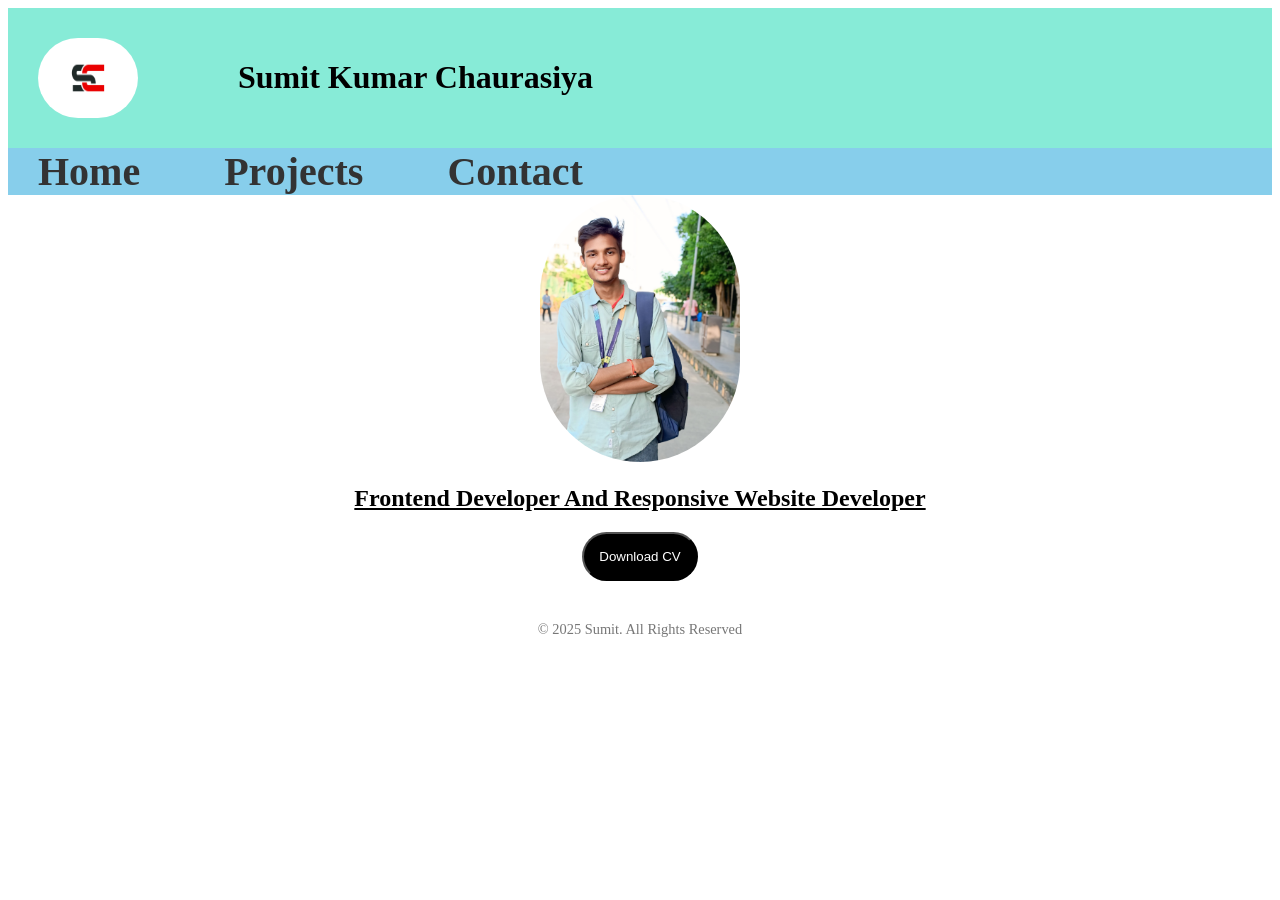
<file: index.html>
<!DOCTYPE html>
<html lang="en">
<head>
    <meta charset="UTF-8">
    <meta name="viewport" content="width=device-width, initial-scale=1.0">
    <title>Sumit Kumar Chaurasiya | Portfolio</title>
    <link rel="stylesheet" href="Portfolio.css">
</head>
<body>
    <header>
        <img src="sclogo.jpg" class="logo">
        <h1>Sumit Kumar Chaurasiya</h1>
    </header>
    <nav>
    <section class="info">
        <a href="index.html">Home</a>
        <a href="Project.html">Projects</a>
              <a href="contact.html">Contact</a>
    </section><center>
    <section class="Profile"><img src="sumit.jpg"></nav>
    </section>
    <h2><u>Frontend Developer And Responsive Website Developer</u></h2>
    <center><button onclick="downloadCV()">Download CV</button>
<script src="script.js"></script>
<footer>&copy; 2025 Sumit. All Rights Reserved</footer>
</body>
</html>
</file>
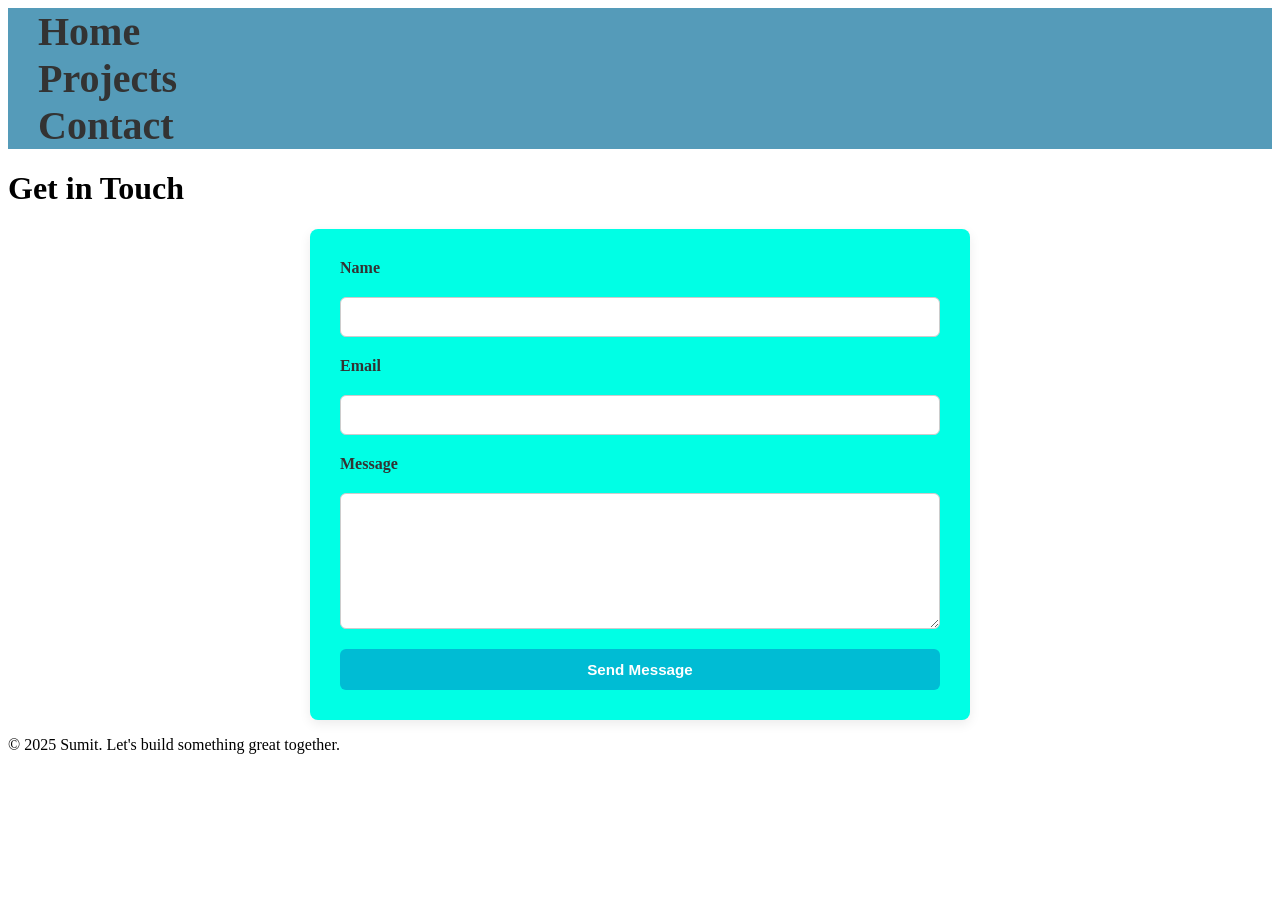
<file: contact.html>
<!DOCTYPE html>
<html lang="en">
<head>
  <meta charset="UTF-8" />
  <meta name="viewport" content="width=device-width, initial-scale=1.0" />
  <title>Contact | Sumit's Portfolio</title>
  <link rel="stylesheet" href="contact.css" />
</head>
<body>
  <header><nav>
     <a href="index.html">Home</a>
        <a href="Project.html">Projects</a>
              <a href="contact.html">Contact</a>
    </nav>
    </header><h1>Get in Touch</h1>


  <main>
    <section class="contact-section">
      <form action="https://formspree.io/f/yourformid" method="POST" class="contact-form">
        <label for="name">Name</label>
        <input type="text" id="name" name="name" required />

        <label for="email">Email</label>
        <input type="email" id="email" name="email" required />

        <label for="message">Message</label>
        <textarea id="message" name="message" rows="6" required></textarea>

        <button type="submit">Send Message</button>
      </form>
    </section>
  </main>

  <footer>
    <p>&copy; 2025 Sumit. Let's build something great together.</p>
  </footer>
</body>
</html>
</file>
<file: Portfolio.css>
.logo{
    width: 100px;
    background-color: aquamarine;
    border-radius: 50px;
    align-items: center;
    margin-right: 100px;
}


header{
    display: flex;
    background-color: rgb(135, 235, 215);
    border: radius 50px;
    padding: 30px;
}      
.info{
background-color: skyblue;
}
img{
    width: 200px;
    height: ;
    border-radius: 500px;
    border-color: red;
    border-width: 20px;
    
    
}
.Profile{
    align-items: center;
}
nav a{
    
    padding-left: 30px;
    padding-right: 50px;
    text-decoration: none;
font-size: 40px;
color: #333;

flex-direction: row;
font-weight: bold;
}
h2{
    text-align: center;
}
button{
    padding: 15px;
    border-radius: 50px;
    background-color: black;
    color: white;


}
button:hover{
    background-color: red;
    cursor: pointer;
}
nav a:hover{
    color: white;
    background-color: rgb(0, 92, 128);
    border-radius: 100px;

}
footer {
  text-align: center;
  margin-top: 40px;
  font-size: 0.9rem;
  color: #777;
}
</file>
<file: contact.css>
/* Contact Section */
.contact-section {
  max-width: 600px;
  margin: 0 auto;
  padding: 30px;
  background-color:rgb(0, 255, 229);
  border-radius: 8px;
  
  box-shadow: 0 4px 12px rgba(0, 0, 0, 0.08);
}


.contact-form {
  display: flex;
  flex-direction: column;
  gap: 20px;
}

.contact-form label {
  font-weight: 600;
  color: #333;
}

.contact-form input,
.contact-form textarea {
  padding: 10px 12px;
  border: 1px solid #ccc;
  border-radius: 6px;
  font-size: 1rem;
  transition: border-color 0.3s ease;
}

.contact-form input:focus,
.contact-form textarea:focus {
  border-color: #00bcd4;
  outline: none;
}

.contact-form button {
  padding: 12px;
  background-color: #00bcd4;
  color: #fff;
  border: none;
  border-radius: 6px;
  font-size: 1rem;
  font-weight: 600;
  cursor: pointer;
  transition: background-color 0.3s ease;
}

.contact-form button:hover {
  background-color: #0097a7;
}


  .contact-form button {
    font-size: 0.95rem;
  }

  nav a{
    
    padding-left: 30px;
    padding-right: 50px;
    text-decoration: none;
font-size: 40px;
color: #333;
display: flex;
flex-direction: row;
font-weight: bold;
}
nav a:hover{
    color: white;
    background-color: rgb(0, 92, 128);
    border-radius: 100px;

}
header{
    background-color: rgb(85, 155, 185)
}
</file>
